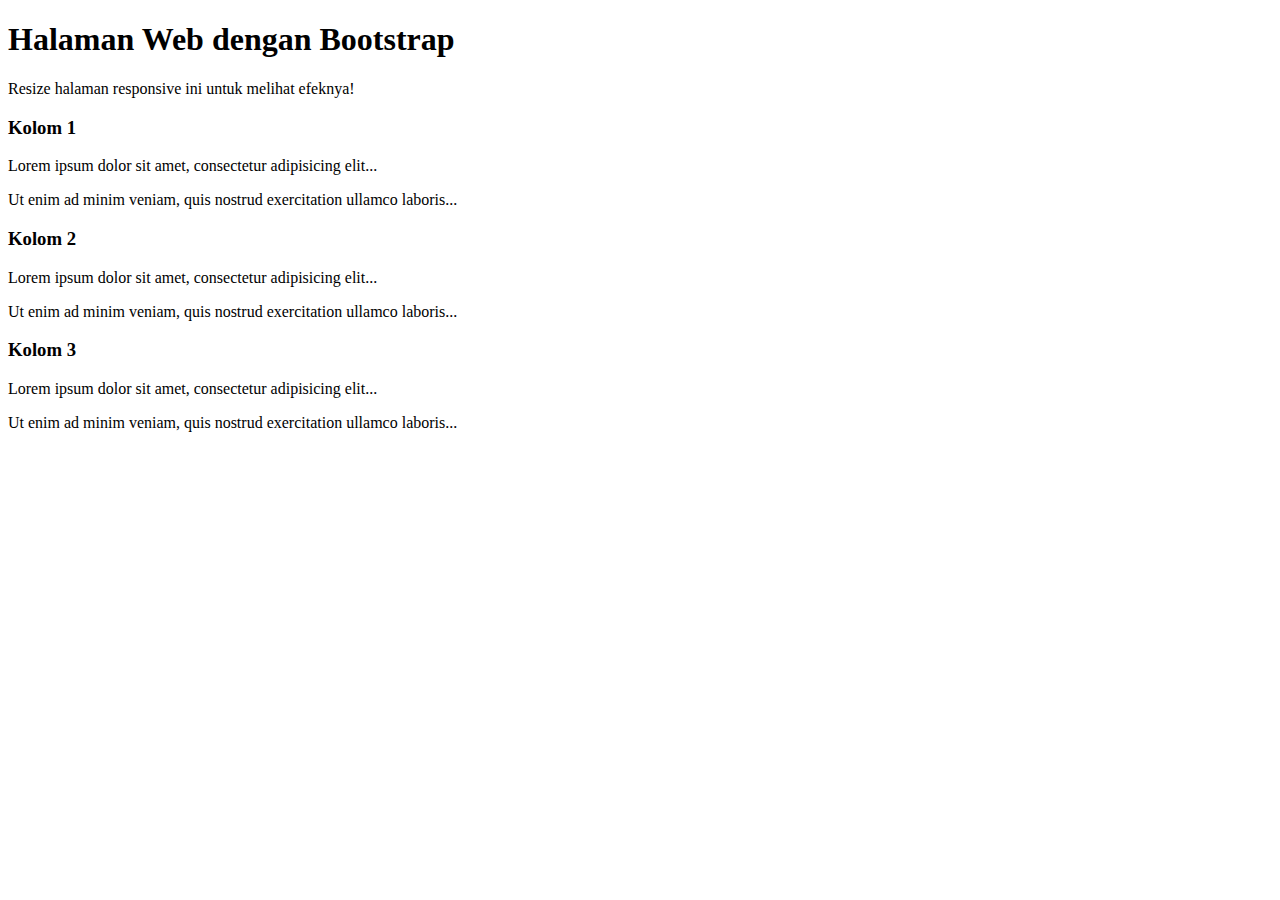
<file: webbs/index.html>
<!doctype html>
<html lang="en">
<head>
<meta charset="utf-8">
<meta name="viewport" content="width=device-width, initial-scale=1">
<link href="https://cdn.jsdelivr.net/npm/bootstrap@5.2.0-beta1/dist/css/bootstrap.min.css" rel="stylesheet" integrity="sha384-0evHe/X+R7YkIZDRvuzKMRqM+OrBnVFBL6DOitfPri4tjfHxaWutUpFmBp4vmVor" crossorigin="anonymous">
<title>Bootstrap Demo</title>
</head>
<body>
    <div class="container-fluid p-5 bg-primary text-white text-center">

    <h1>Halaman Web dengan Bootstrap</h1>
    <p>Resize halaman responsive ini untuk melihat efeknya!</p>
    </div>
    <div class="container mt-5">
    <div class="row">
    <div class="col-sm-4">
    <h3>Kolom 1</h3>
    <p>Lorem ipsum dolor sit amet, consectetur adipisicing
    elit...</p>
    <p>Ut enim ad minim veniam, quis nostrud exercitation
    ullamco laboris...</p>
    </div>
    <div class="col-sm-4">
    <h3>Kolom 2</h3>
    <p>Lorem ipsum dolor sit amet, consectetur adipisicing elit...</p>
    <p>Ut enim ad minim veniam, quis nostrud exercitation
        ullamco laboris...</p>
        </div>
        <div class="col-sm-4">
        <h3>Kolom 3</h3>
        <p>Lorem ipsum dolor sit amet, consectetur adipisicing
        elit...</p>
        <p>Ut enim ad minim veniam, quis nostrud exercitation
        ullamco laboris...</p>
        </div>
        </div>
        </div>
    <script src="https://cdn.jsdelivr.net/npm/bootstrap@5.2.0-beta1/dist/js/bootstrap.bundle.min.js" integrity="sha384-pprn3073KE6tl6bjs2QrFaJGz5/SUsLqktiwsUTF55Jfv3qYSDhgCecCxMW52nD2" crossorigin="anonymous"></script>
</body>
</html>
</file>
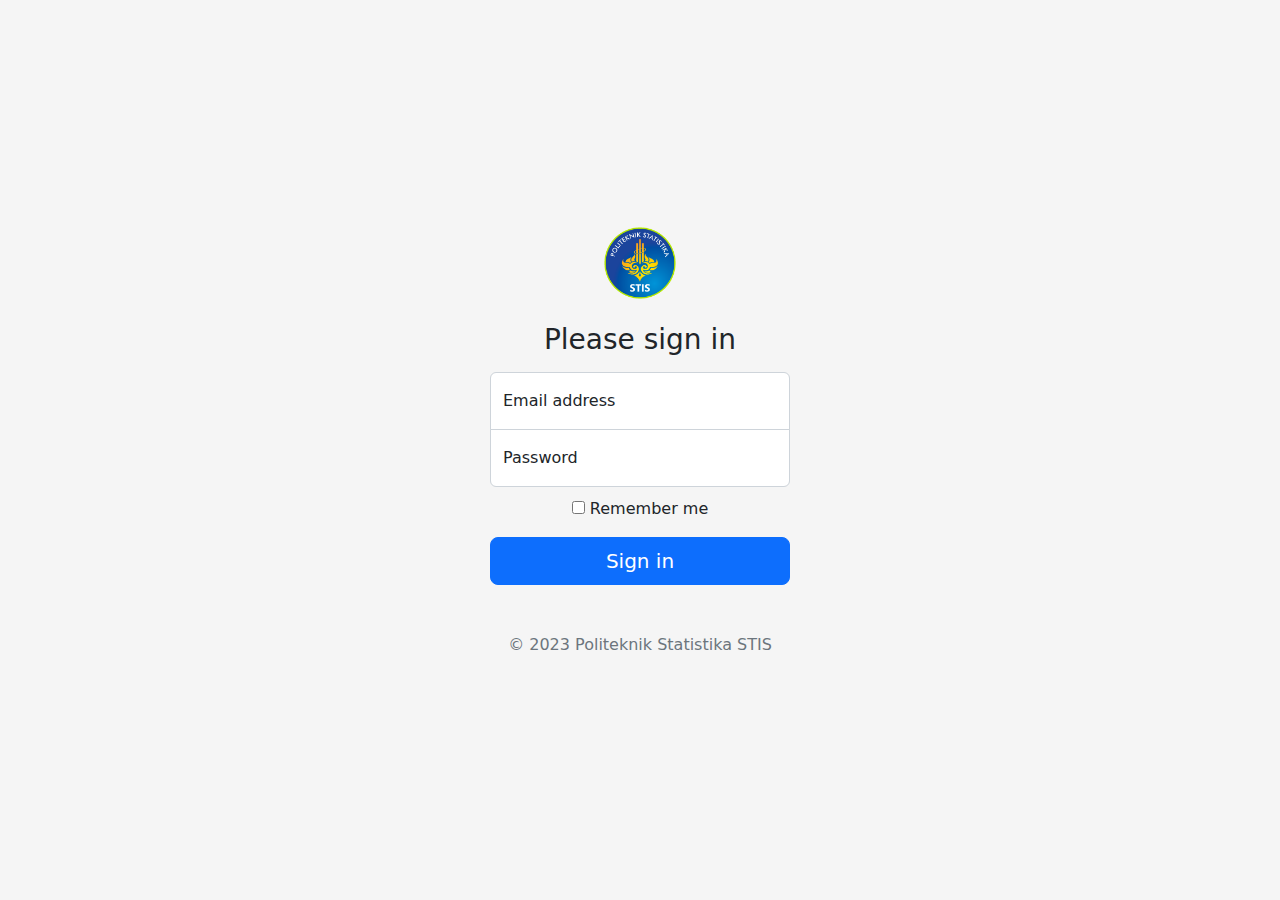
<file: webbs/index2.html>
<!doctype html>
<html lang="en">
  <head>
    <meta charset="utf-8">
    <meta name="viewport" content="width=device-width, initial-scale=1">
    <meta name="description" content="">
    <meta name="author" content="Mark Otto, Jacob Thornton, and Bootstrap contributors">
    <meta name="generator" content="Hugo 0.104.2">
    <title>Signin Template · Bootstrap v5.2</title>

    <link rel="canonical" href="https://getbootstrap.com/docs/5.2/examples/sign-in/">
    <link href="assets/dist/css/bootstrap.min.css" rel="stylesheet">

    <style>
      .bd-placeholder-img {
        font-size: 1.125rem;
        text-anchor: middle;
        -webkit-user-select: none;
        -moz-user-select: none;
        user-select: none;
      }

      @media (min-width: 768px) {
        .bd-placeholder-img-lg {
          font-size: 3.5rem;
        }
      }

      .b-example-divider {
        height: 3rem;
        background-color: rgba(0, 0, 0, .1);
        border: solid rgba(0, 0, 0, .15);
        border-width: 1px 0;
        box-shadow: inset 0 .5em 1.5em rgba(0, 0, 0, .1), inset 0 .125em .5em rgba(0, 0, 0, .15);
      }

      .b-example-vr {
        flex-shrink: 0;
        width: 1.5rem;
        height: 100vh;
      }

      .bi {
        vertical-align: -.125em;
        fill: currentColor;
      }

      .nav-scroller {
        position: relative;
        z-index: 2;
        height: 2.75rem;
        overflow-y: hidden;
      }

      .nav-scroller .nav {
        display: flex;
        flex-wrap: nowrap;
        padding-bottom: 1rem;
        margin-top: -1px;
        overflow-x: auto;
        text-align: center;
        white-space: nowrap;
        -webkit-overflow-scrolling: touch;
      }
    </style>

    
    <!-- Custom styles for this template -->
    <link href="signin.css" rel="stylesheet">
  </head>
  <body class="text-center">
    
<main class="form-signin w-100 m-auto">
  <form>
    <img class="mb-4" src="logo.png" alt="Logo STIS" width="72" >
    <h1 class="h3 mb-3 fw-normal">Please sign in</h1>

    <div class="form-floating">
      <input type="email" class="form-control" id="floatingInput" placeholder="name@example.com">
      <label for="floatingInput">Email address</label>
    </div>
    <div class="form-floating">
      <input type="password" class="form-control" id="floatingPassword" placeholder="Password">
      <label for="floatingPassword">Password</label>
    </div>

    <div class="checkbox mb-3">
      <label>
        <input type="checkbox" value="remember-me"> Remember me
      </label>
    </div>
    <button class="w-100 btn btn-lg btn-primary" type="submit">Sign in</button>
    <p class="mt-5 mb-3 text-muted">&copy; 2023 Politeknik Statistika STIS</p>
  </form>
</main>


    
  </body>
</html>
</file>
<file: webbs/signin.css>
html,
body {
  height: 100%;
}

body {
  display: flex;
  align-items: center;
  padding-top: 40px;
  padding-bottom: 40px;
  background-color: #f5f5f5;
}

.form-signin {
  max-width: 330px;
  padding: 15px;
}

.form-signin .form-floating:focus-within {
  z-index: 2;
}

.form-signin input[type="email"] {
  margin-bottom: -1px;
  border-bottom-right-radius: 0;
  border-bottom-left-radius: 0;
}

.form-signin input[type="password"] {
  margin-bottom: 10px;
  border-top-left-radius: 0;
  border-top-right-radius: 0;
}
</file>
